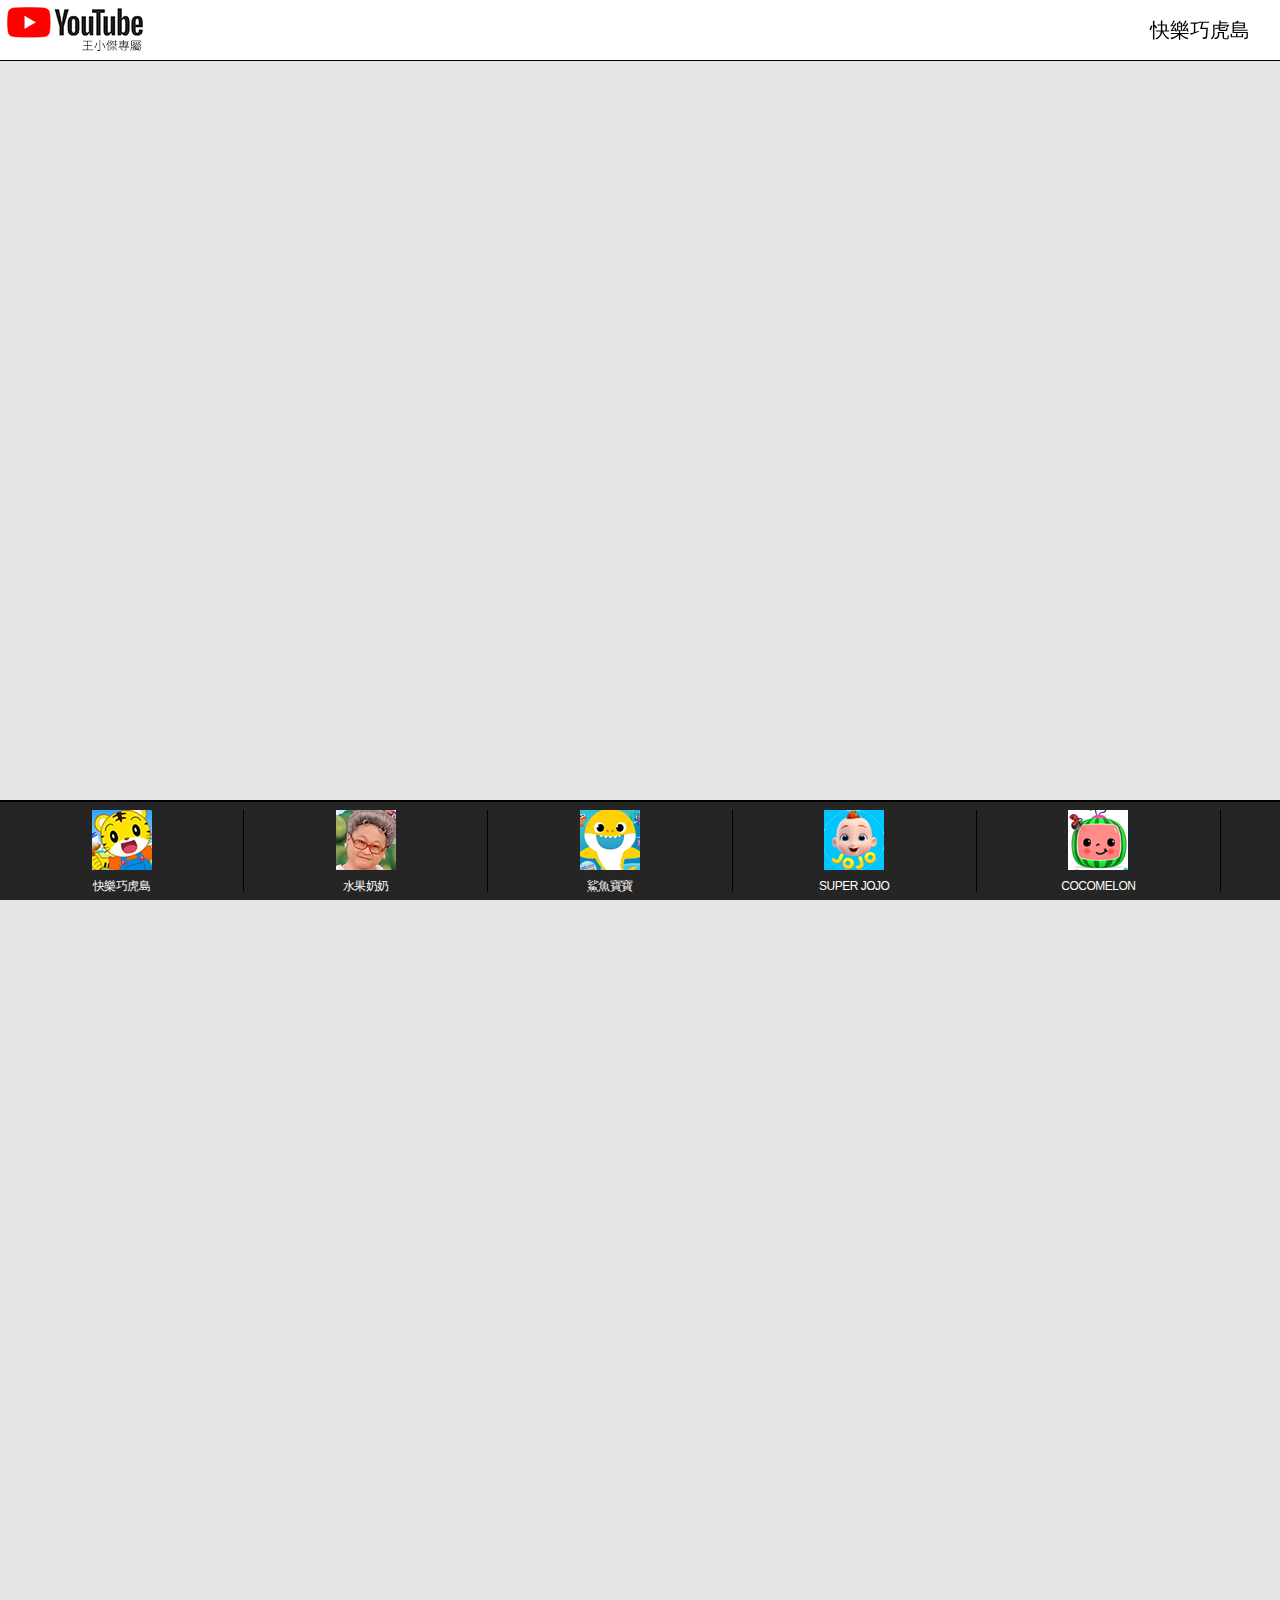
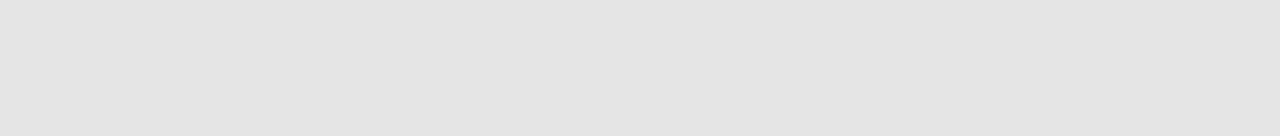
<file: index.html>
﻿<!DOCTYPE HTML>
<html>
<head>
<meta http-equiv="Content-Type" content="text/html; charset=utf-8">
<meta name="viewport" content="width=100%, initial-scale=1">
<link rel="shortcut icon" href="https://jamieshih.github.io/boy/images/favicon.ico" type="image/x-icon"/>
<link rel="icon" sizes="192x192" href="https://jamieshih.github.io/boy/images/192.png">
<link rel="icon" sizes="128x128" href="https://jamieshih.github.io/boy/images/128.png">
<link rel="apple-touch-icon" sizes="128x128" href="https://jamieshih.github.io/boy/images/128.png">
<link rel="apple-touch-icon-precomposed" sizes="128x128" href="https://jamieshih.github.io/boy/images/128.png">

<link href="layout.css" rel="stylesheet" type="text/css">
<title>王小傑專用</title>


</head>


<body>

<header>
  <h1> <div class="logo">logo</div> <h2>快樂巧虎島</h2> </h1>
</header>

<article>

  <div class="video-container">
  <iframe width="560" height="315" src="https://www.youtube.com/embed/dPmiIuKaaB4" frameborder="0" allowfullscreen></iframe>    
  </div>

  <div class="video-container">
  <iframe width="560" height="315" src="https://www.youtube.com/embed/VfKOA_9NjoA" frameborder="0" allowfullscreen></iframe>    
  </div>



</article> 

<footer>
<ul>
    <li><a href="index.html" id="AA">快樂巧虎島</a></li>
    <li><a href="index01.html" id="BB">水果奶奶</a></li>
    <li><a href="index02.html" id="CC">鯊魚寶寶</a></li>
    <li><a href="index03.html" id="DD">SUPER JOJO</a></li>
    <li><a href="index04.html" id="EE">COCOMELON</a></li>
  </ul>
</footer>

</body>


</html>
</file>
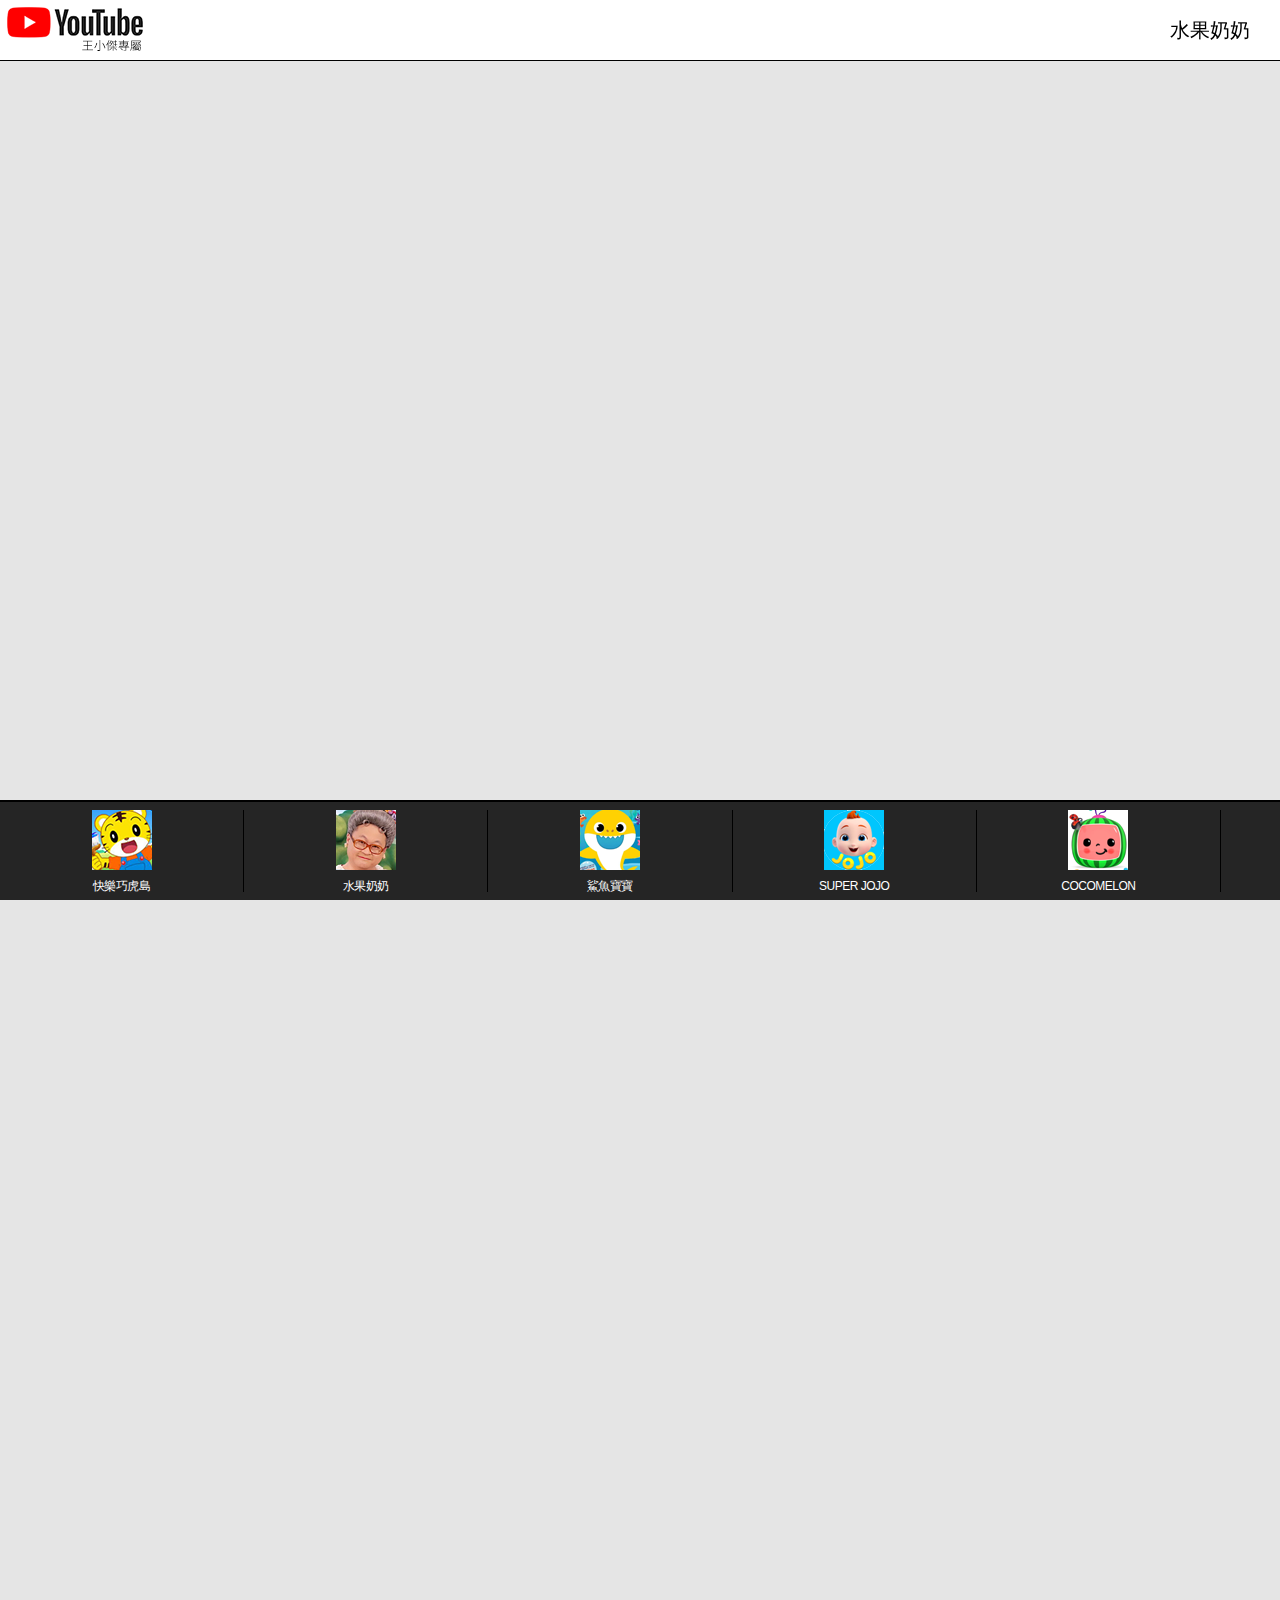
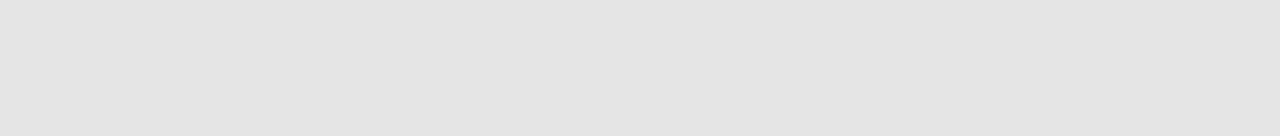
<file: index01.html>
﻿<!DOCTYPE HTML>
<html>
<head>
<meta http-equiv="Content-Type" content="text/html; charset=utf-8">

<meta name="viewport" content="width=100%, initial-scale=1">
<link rel="shortcut icon" href="https://jamieshih.github.io/boy/images/favicon.ico" type="image/x-icon"/>
<link rel="icon" sizes="192x192" href="https://jamieshih.github.io/boy/images/192.png">
<link rel="icon" sizes="128x128" href="https://jamieshih.github.io/boy/images/128.png">
<link rel="apple-touch-icon" sizes="128x128" href="https://jamieshih.github.io/boy/images/128.png">
<link rel="apple-touch-icon-precomposed" sizes="128x128" href="https://jamieshih.github.io/boy/images/128.png">

<link href="layout.css" rel="stylesheet" type="text/css">
<title>王小傑專用</title>


</head>


<body>

<header>
  <h1> <div class="logo">logo</div> <h2>水果奶奶</h2> </h1>
</header>

<article>

  <div class="video-container">
  <iframe width="560" height="315" src="https://www.youtube.com/embed/pCvxA85Zt8U" frameborder="0" allowfullscreen></iframe>    
  </div>

  <div class="video-container">
  <iframe width="560" height="315" src="https://www.youtube.com/embed/u9epGI5vIAc" frameborder="0" allowfullscreen></iframe>    
  </div>



</article> 

<footer>
<ul>
    <li><a href="index.html" id="AA">快樂巧虎島</a></li>
    <li><a href="index01.html" id="BB">水果奶奶</a></li>
    <li><a href="index02.html" id="CC">鯊魚寶寶</a></li>
    <li><a href="index03.html" id="DD">SUPER JOJO</a></li>
    <li><a href="index04.html" id="EE">COCOMELON</a></li>
  </ul>
</footer>

</body>


</html>
</file>
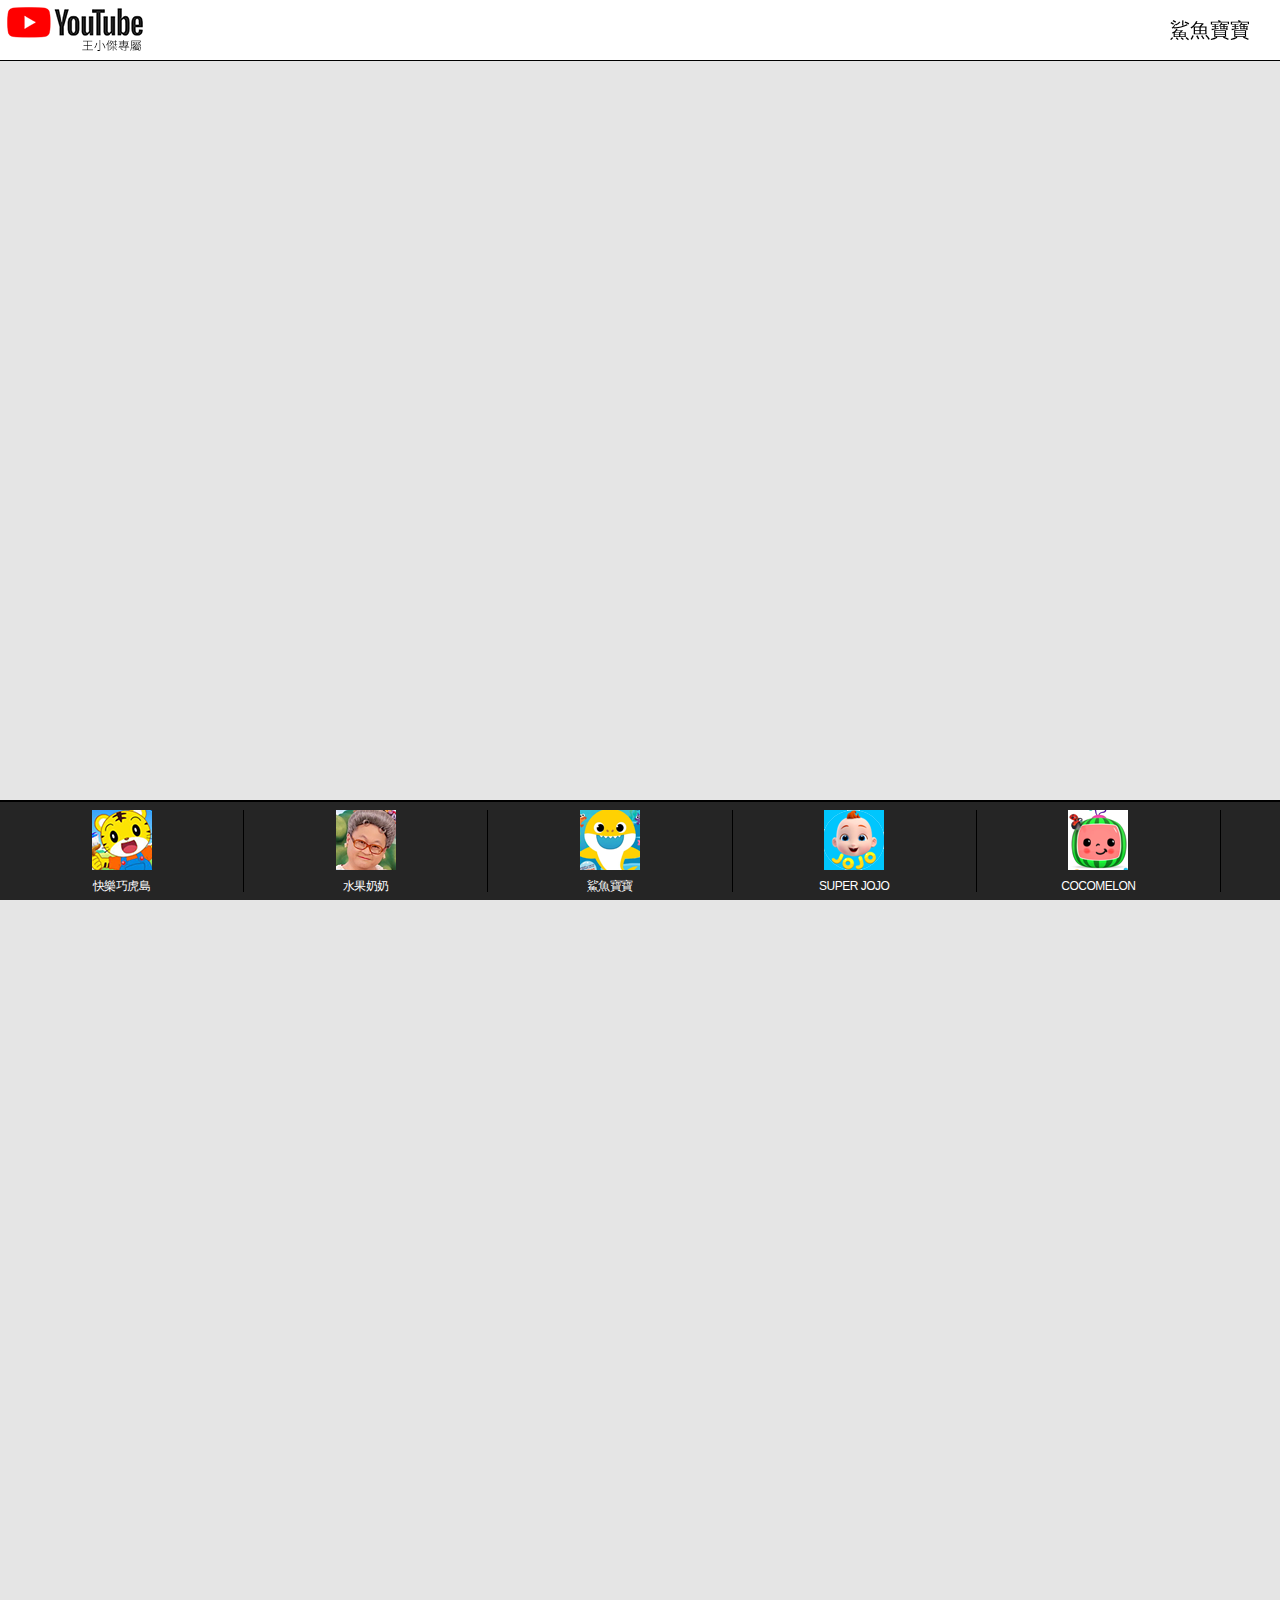
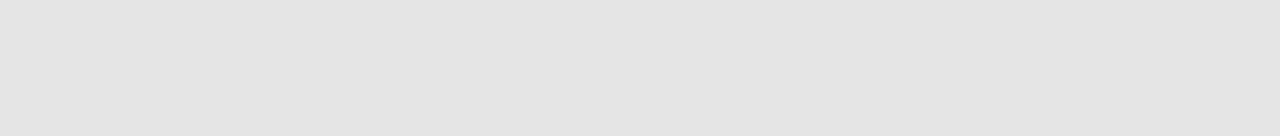
<file: index02.html>
﻿<!DOCTYPE HTML>
<html>
<head>
<meta http-equiv="Content-Type" content="text/html; charset=utf-8">

<meta name="viewport" content="width=100%, initial-scale=1">
<link rel="shortcut icon" href="https://jamieshih.github.io/boy/images/favicon.ico" type="image/x-icon"/>
<link rel="icon" sizes="192x192" href="https://jamieshih.github.io/boy/images/192.png">
<link rel="icon" sizes="128x128" href="https://jamieshih.github.io/boy/images/128.png">
<link rel="apple-touch-icon" sizes="128x128" href="https://jamieshih.github.io/boy/images/128.png">
<link rel="apple-touch-icon-precomposed" sizes="128x128" href="https://jamieshih.github.io/boy/images/128.png">
<link href="layout.css" rel="stylesheet" type="text/css">
<title>王小傑專用</title>


</head>


<body>

<header>
  <h1> <div class="logo">logo</div> <h2>鯊魚寶寶</h2> </h1>
</header>

<article>

  <div class="video-container">
  <iframe width="560" height="315" src="https://www.youtube.com/embed/XqZsoesa55w" frameborder="0" allowfullscreen></iframe>    
  </div>

  <div class="video-container">
  <iframe width="560" height="315" src="https://www.youtube.com/embed/EKHs20XsXRQ" frameborder="0" allowfullscreen></iframe>    
  </div>



</article> 

<footer>
<ul>
    <li><a href="index.html" id="AA">快樂巧虎島</a></li>
    <li><a href="index01.html" id="BB">水果奶奶</a></li>
    <li><a href="index02.html" id="CC">鯊魚寶寶</a></li>
    <li><a href="index03.html" id="DD">SUPER JOJO</a></li>
    <li><a href="index04.html" id="EE">COCOMELON</a></li>
  </ul>
</footer>

</body>


</html>
</file>
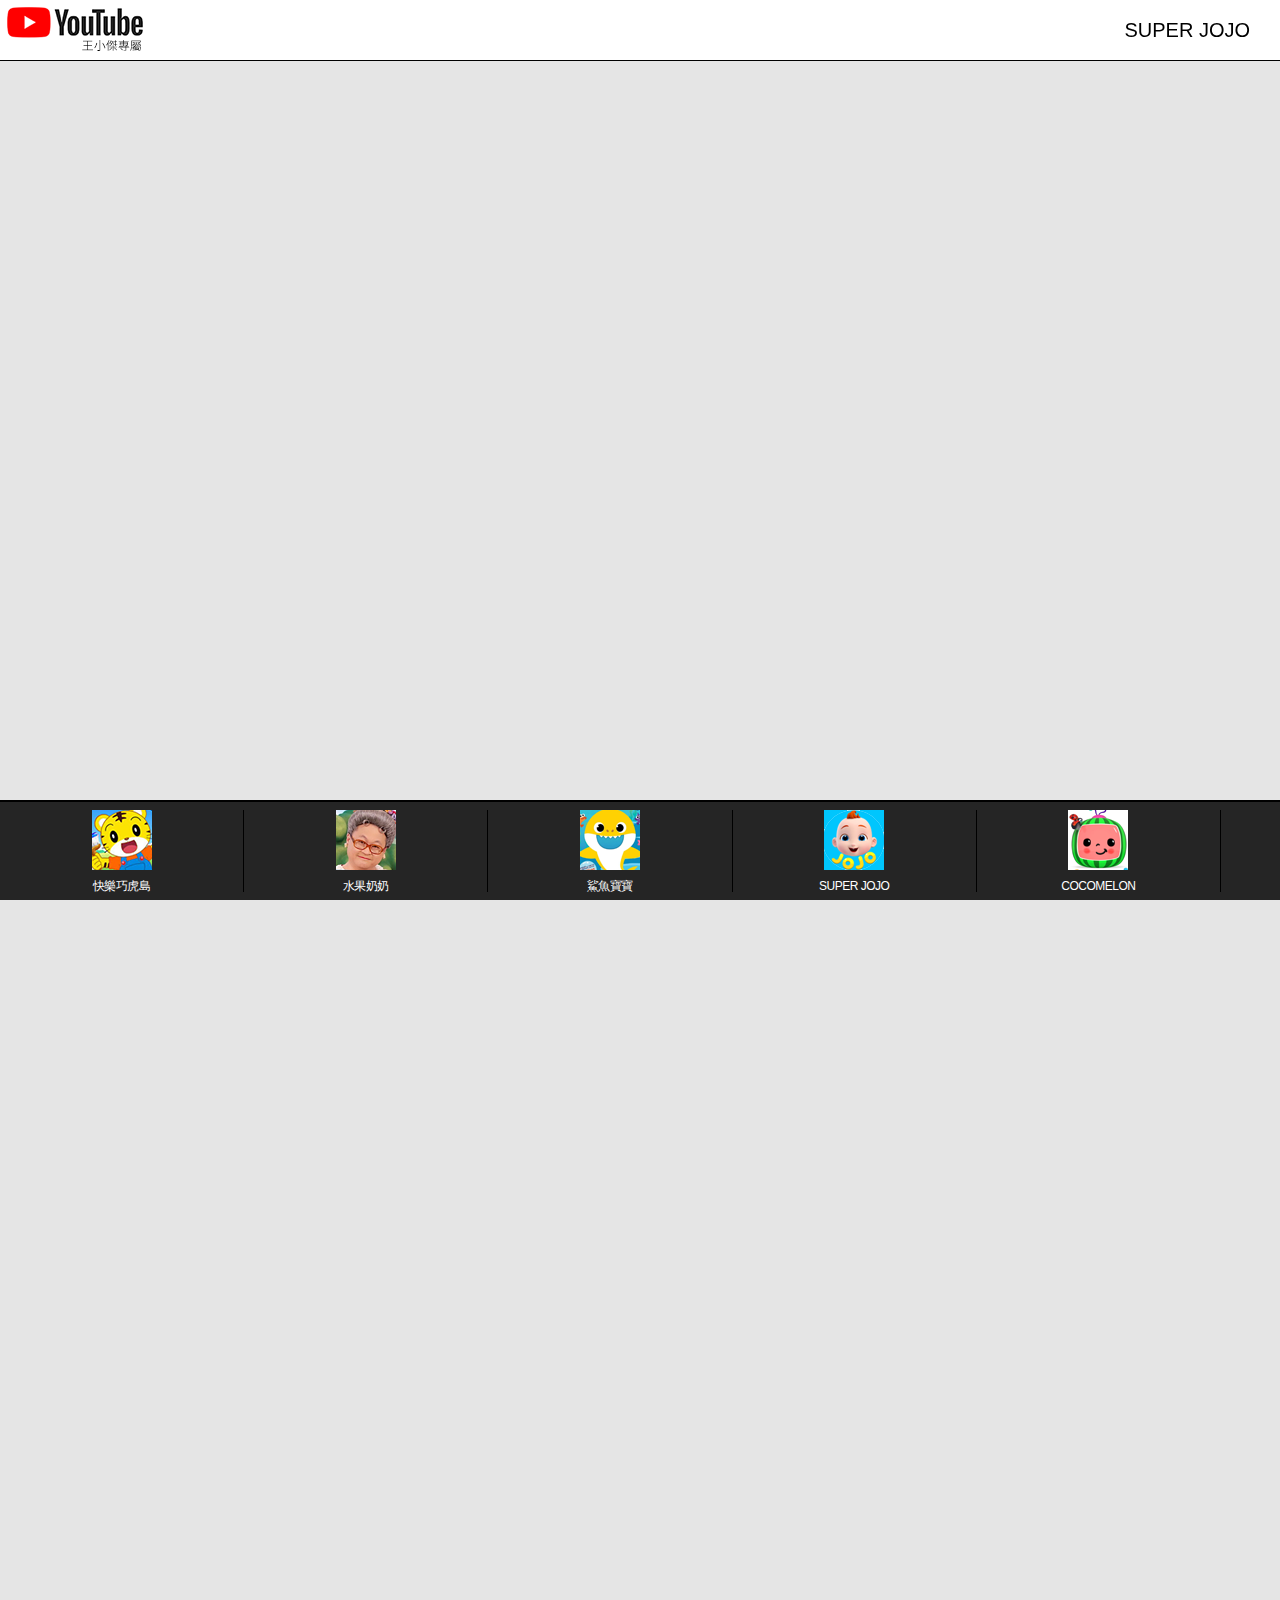
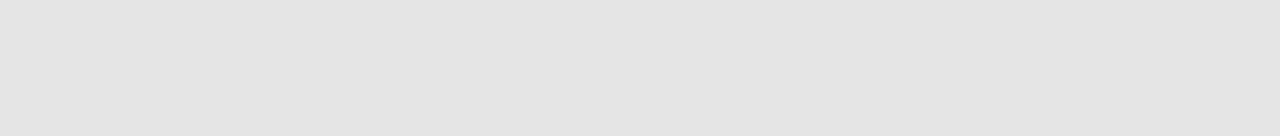
<file: index03.html>
﻿<!DOCTYPE HTML>
<html>
<head>
<meta http-equiv="Content-Type" content="text/html; charset=utf-8">

<meta name="viewport" content="width=100%, initial-scale=1">
<link rel="shortcut icon" href="https://jamieshih.github.io/boy/images/favicon.ico" type="image/x-icon"/>
<link rel="icon" sizes="192x192" href="https://jamieshih.github.io/boy/images/192.png">
<link rel="icon" sizes="128x128" href="https://jamieshih.github.io/boy/images/128.png">
<link rel="apple-touch-icon" sizes="128x128" href="https://jamieshih.github.io/boy/images/128.png">
<link rel="apple-touch-icon-precomposed" sizes="128x128" href="https://jamieshih.github.io/boy/images/128.png">

<link href="layout.css" rel="stylesheet" type="text/css">
<title>王小傑專用</title>


</head>


<body>
<header>
  <h1> <div class="logo">logo</div> <h2>SUPER JOJO</h2> </h1>
</header>

<article>

  

  <div class="video-container">
  <iframe width="560" height="315" src="https://www.youtube.com/embed/PSbfjvHblf4" frameborder="0" allowfullscreen></iframe>    
  </div>

  <div class="video-container">
  <iframe width="560" height="315" src="https://www.youtube.com/embed/HwK5NGO75ko" frameborder="0" allowfullscreen></iframe>    
  </div>



</article> 

<footer>
<ul>
    <li><a href="index.html" id="AA">快樂巧虎島</a></li>
    <li><a href="index01.html" id="BB">水果奶奶</a></li>
    <li><a href="index02.html" id="CC">鯊魚寶寶</a></li>
    <li><a href="index03.html" id="DD">SUPER JOJO</a></li>
    <li><a href="index04.html" id="EE">COCOMELON</a></li>
  </ul>
</footer>

</body>


</html>
</file>
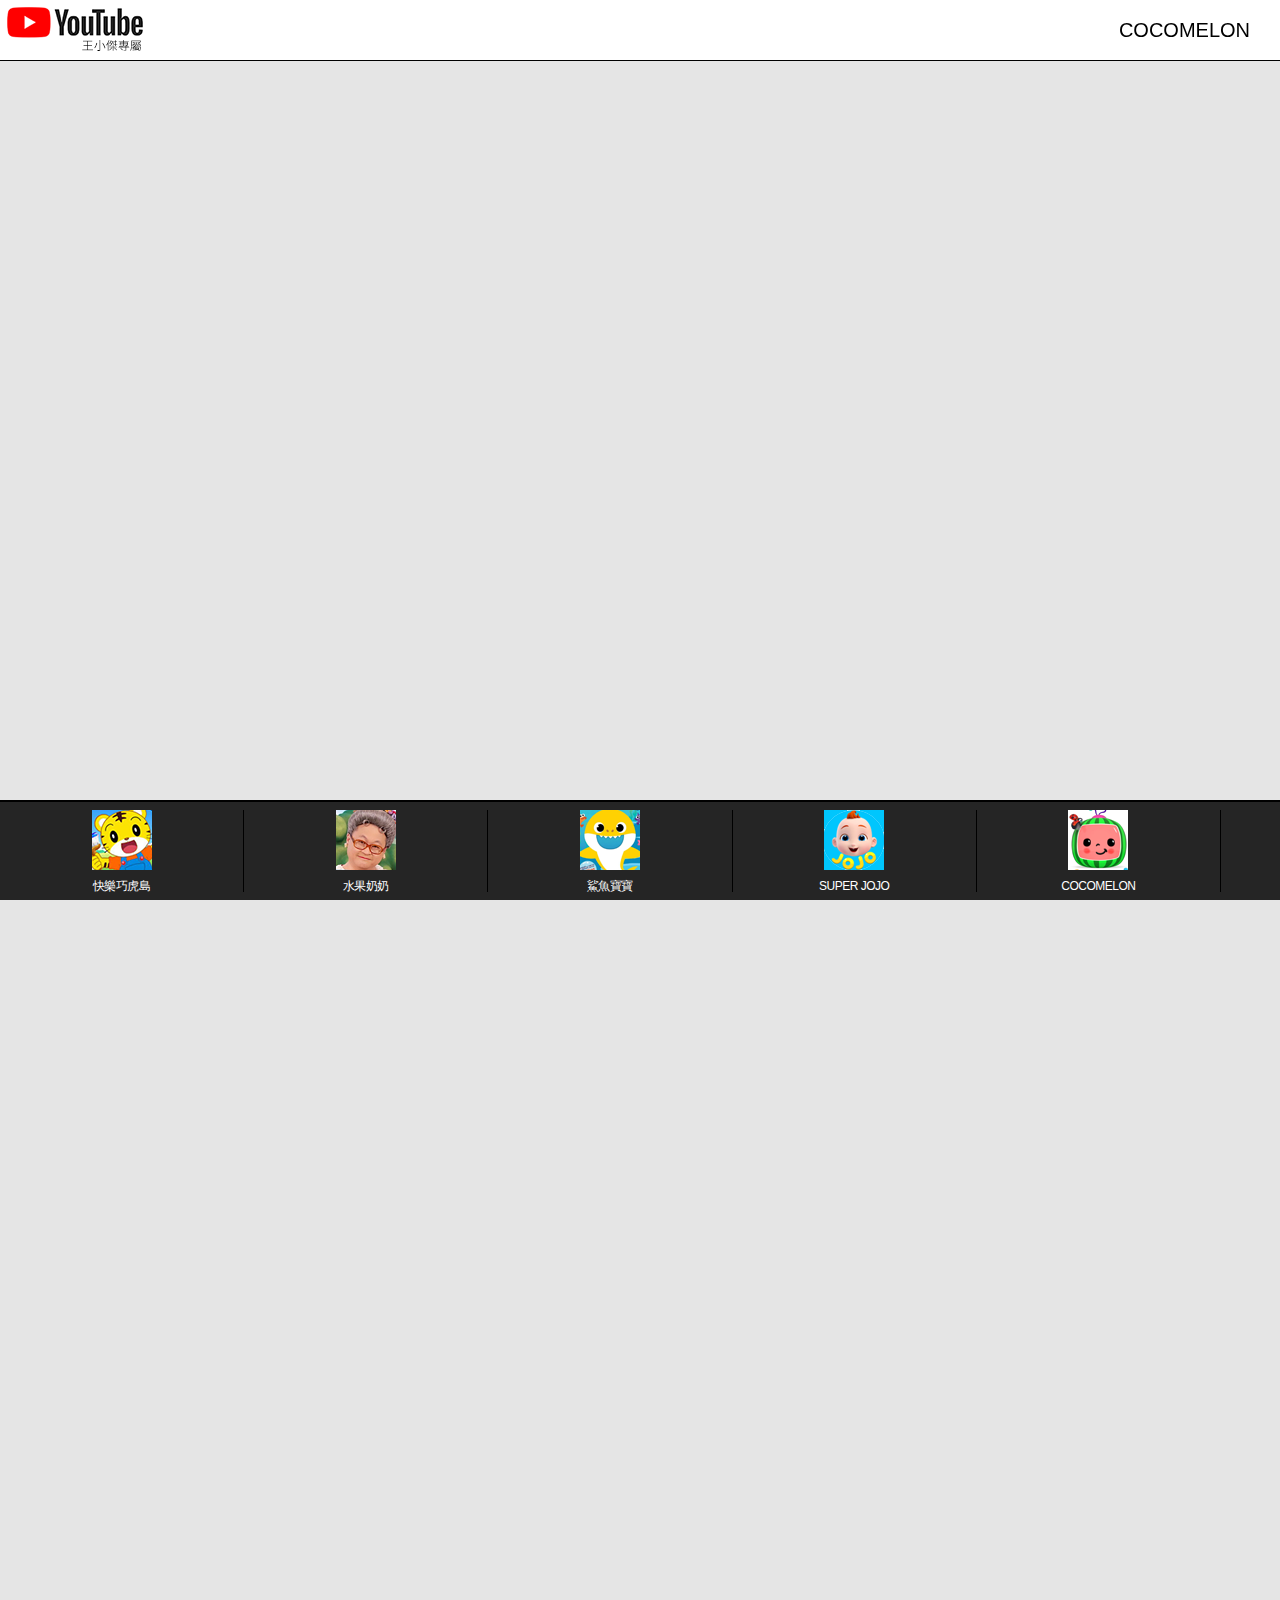
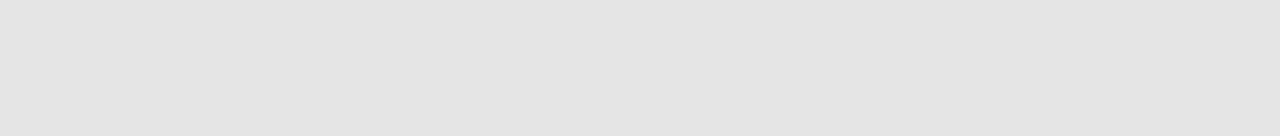
<file: index04.html>
﻿<!DOCTYPE HTML>
<html>
<head>
<meta http-equiv="Content-Type" content="text/html; charset=utf-8">

<meta name="viewport" content="width=100%, initial-scale=1">
<link rel="shortcut icon" href="https://jamieshih.github.io/boy/images/favicon.ico" type="image/x-icon"/>

<link rel="icon" sizes="192x192" href="https://jamieshih.github.io/boy/images/192.png">
<link rel="icon" sizes="128x128" href="https://jamieshih.github.io/boy/images/128.png">
<link rel="apple-touch-icon" sizes="128x128" href="https://jamieshih.github.io/boy/images/128.png">
<link rel="apple-touch-icon-precomposed" sizes="128x128" href="https://jamieshih.github.io/boy/images/128.png">
<link href="layout.css" rel="stylesheet" type="text/css">
<title>王小傑專用</title>


</head>


<body>

<header>
	<h1> <div class="logo">logo</div> <h2>COCOMELON</h2> </h1>
</header>

<article>

  <div class="video-container">
  <iframe width="560" height="315" src="https://www.youtube.com/embed/SGkGXBsfMNs" frameborder="0" allowfullscreen></iframe>    
  </div>

  <div class="video-container">
  <iframe width="560" height="315" src="https://www.youtube.com/embed/6mGPTKgNq3U" frameborder="0" allowfullscreen></iframe>    
  </div>



</article> 

<footer>
<ul>
    <li><a href="index.html" id="AA">快樂巧虎島</a></li>
    <li><a href="index01.html" id="BB">水果奶奶</a></li>
    <li><a href="index02.html" id="CC">鯊魚寶寶</a></li>
    <li><a href="index03.html" id="DD">SUPER JOJO</a></li>
    <li><a href="index04.html" id="EE">COCOMELON</a></li>
  </ul>
</footer>

</body>


</html>
</file>
<file: layout.css>
﻿@import url("reset.css");
html {
	
	font-family:Arial, Helvetica, sans-serif;
	-webkit-text-size-adjust:none;
	background-color:#E5E5E5;

}

.video-container {
	position: relative;
	padding-bottom: 56.25%;
	padding-top: 30px;
	height: 0;
	overflow: hidden;
	margin-bottom: 25px;
}

.video-container iframe, .video-container object, .video-container embed {
	position: absolute;
	top: 0;left: 0;
	width: 100%;
	height: 100%;
}


/* ==頁首區=========== */

header {
	width:100%;
	height:55px;
	background-color: #fff;
	border-bottom: 1px solid #000;
	position:fixed;
  top: 0;
	z-index:999;
	padding-bottom: 5px;	
	display: block;

}

header h1 {
	float: left;
	color:#000;
	text-align:left;
	font-size:20px;
	line-height:60px;
	margin:0 auto;
}

header h2 {
	color:#000;
	text-align:left;
	font-size:20px;
	line-height:60px;
	margin:0 30px;
	float: right;
}

header .logo{
	width: 150px;
	height: 57px;
	display: block;
	background:url(images/logo.png) no-repeat;	
  text-indent: -999px;	
  margin-top: 2px;
}




header span img{
	width: 20%;
	padding-top: 10px;

	float: left;
}

header a#MENU {
	display:block;
	width:32px;
	height:32px;
	font-size:11px;
	background-image:url(images/mm1.png);
	text-indent:-9999px;
	position:absolute;
	left:14px;
	top:15px;
}

header a#NAV {
	display:block;
	width:32px;
	height:32px;
	font-size:11px;
	background-image:url(images/mm2.png);
	text-indent:-9999px;
	position:absolute;
	right:14px;
	top:15px;
}


/* ==內容區=========== */

article {
	padding:70px 15px 150px 15px;
}


article ul {
	margin:12px 5px;
}
article li {
}
article li:first-child a {
	-webkit-border-radius:8px 8px 0 0;
	border-radius:8px 8px 0 0;
	background-color:#900;
	color:#FFF;
}
article li:last-child a {
	-webkit-border-radius: 0 0 8px 8px;
	border-radius: 0 0 8px 8px;
}
article a {
	display:block;
	padding-bottom:15px;
	line-height:45px;
	padding:0 20px;
	text-align:justify;
	text-justify:inter-word;
	color:#000;
	text-decoration:none;
	background-color:#FFF;
	border:1px solid #999;
	margin-bottom:-1px;
	font-weight:bold;
}
article a:hover {
	background-color:#09C;
	color:#FFF;
}
/* ==頁尾區=========== */

footer {
	width:100%;
	height:100px;
	background-color: #252525;
	position:fixed;
	bottom:0;
	z-index:888;
}
footer ul{
	width:100%;
	padding-top:8px;
	overflow:hidden;
	border-top: 2px solid #000;
}
footer li{
	display:block;
	width:19%;
	float:left;
	border-right: 1px solid #000;
}
footer li a{
	display:block;
	w/*idth:32px;*/
	height:1000px;
	margin:0 auto;
	font-size:12px;
	letter-spacing: -0.5px;
	padding-top:70px;
	color:#FFF;
	text-align:center;
	text-decoration:none;
	
	background-repeat:no-repeat;
	background-position:center top;
}

footer li a#AA{
	background-image:url(images/mm3.png);
}
footer li a#BB{
	background-image:url(images/mm4.png);
}
footer li a#CC{
	background-image:url(images/mm5.png);
}
footer li a#DD{
	background-image:url(images/mm6.png);
}
footer li a#EE{
	background-image:url(images/mm7.png);
}
</file>
